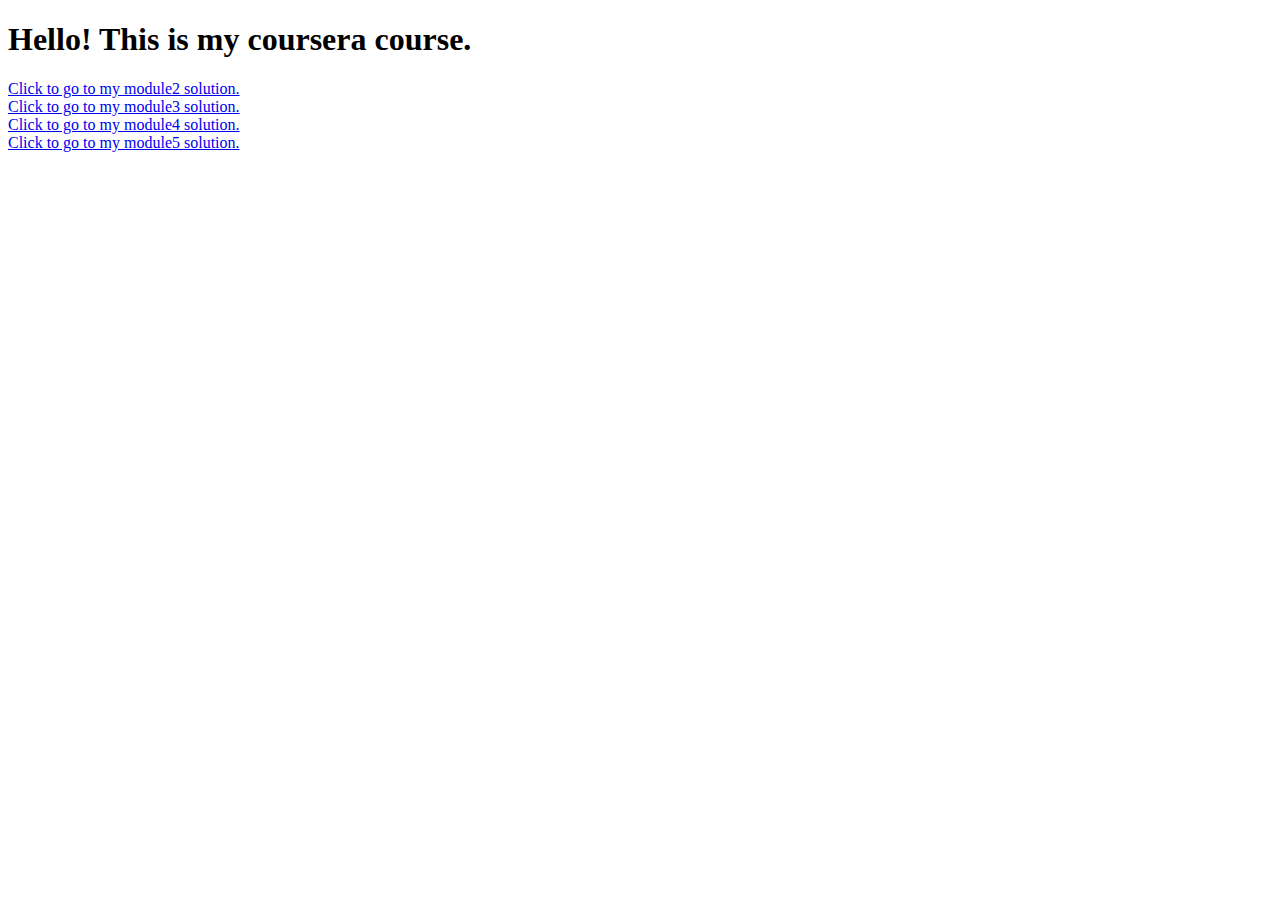
<file: index.html>
<!DOCTYPE html>
<html>

<head>
	<meta charset="utf-8">
	<meta name="viewport" content="width=device-width, initial-scale=1">
	<meta http-equiv='cache-control' content='no-cache'> 
	<meta http-equiv='expires' content='0'> 
	<meta http-equiv='pragma' content='no-cache'>
	<title>Hello Coursera!!</title>
</head>

<body>
<h1>Hello! This is my coursera course.</h1>
<a href="./mod2-solution/index.html">
<div>Click to go to my module2 solution.
</div>
</a>

<a href="./mod3-solution/index.html">
<div>Click to go to my module3 solution.
</div>
</a>

<a href="./mod4-solution/index.html">
<div>Click to go to my module4 solution.
</div>
</a>

<a href="./mod5-solution/index.html">
<div>Click to go to my module5 solution.
</div>
</a>

</body>
</html>
</file>
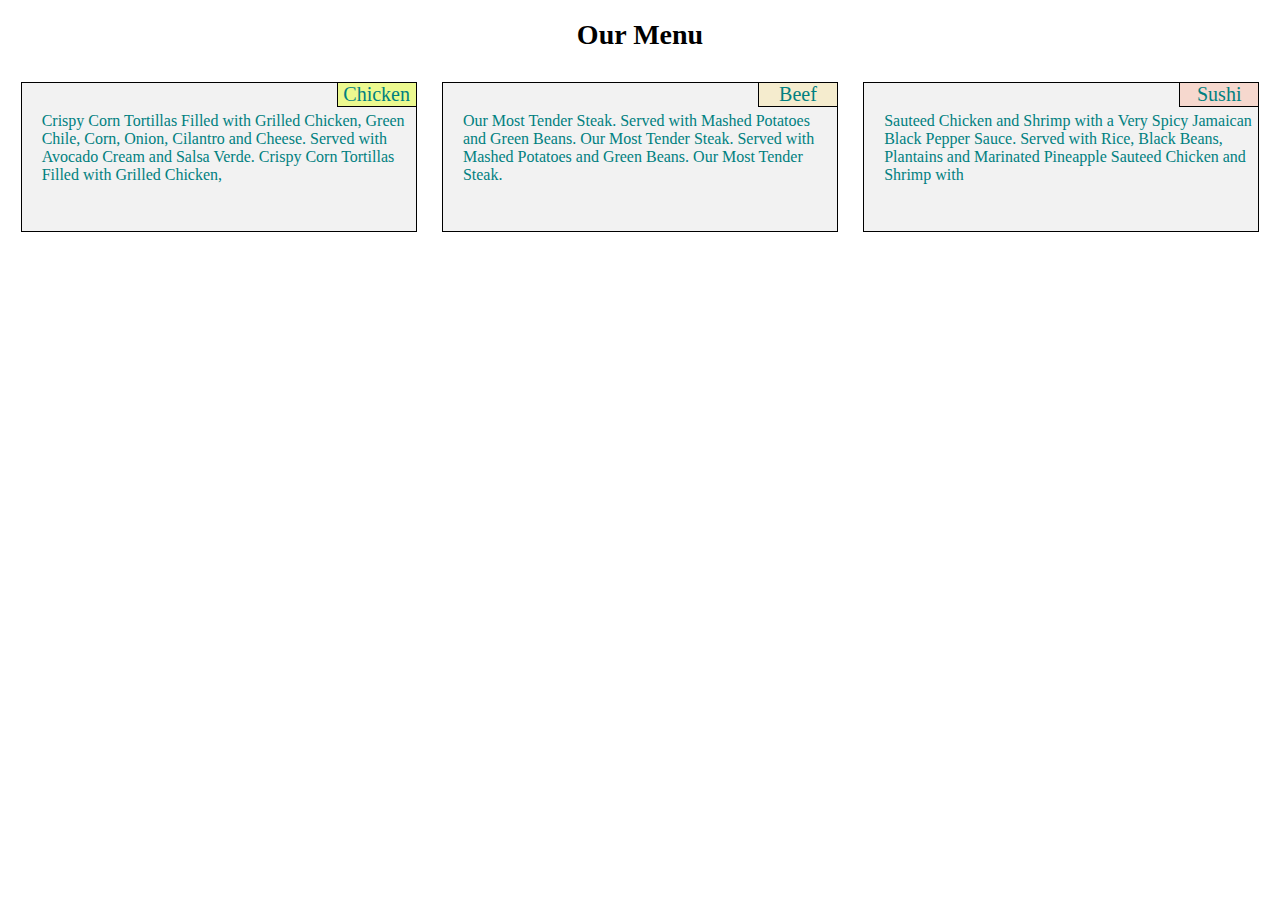
<file: mod2-solution/index.html>
<!DOCTYPE html>
<html>
<head>
<meta charset="utf-8">
<meta name="viewport" content="width=device-width, initial-scale=1">
<meta http-equiv='cache-control' content='no-cache'> 
<meta http-equiv='expires' content='0'> 
<meta http-equiv='pragma' content='no-cache'>

<title>Responsive Layout</title>
<link rel="stylesheet" href="./css/style.css">
<style>
/********** styles **********/
</style>

</head>
<body>
<h1>Our Menu</h1>

<div class="row">
  <div class="col-lg-4 col-md-6 div_style">
  	<p>
  		<span id="p1_title">Chicken</span>
  		<span id="p_description">Crispy Corn Tortillas Filled with Grilled Chicken, Green Chile, Corn, Onion, Cilantro and Cheese. Served with Avocado Cream and Salsa Verde. Crispy Corn Tortillas Filled with Grilled Chicken,</span>
  	</p>
  </div>
  <div class="col-lg-4 col-md-6 div_style">
  	<p>
  		<span id="p2_title">Beef</span>
  		<span id="p_description">Our Most Tender Steak. Served with Mashed Potatoes and Green Beans. Our Most Tender Steak. Served with Mashed Potatoes and Green Beans. Our Most Tender Steak. </span>
  	</p>
  </div>
  <div class="col-lg-4 col-md-12 div_style">
  	<p>
  		<span id="p3_title">Sushi</span>
  		<span id="p_description">Sauteed Chicken and Shrimp with a Very Spicy Jamaican Black Pepper Sauce. Served with Rice, Black Beans, Plantains and Marinated Pineapple Sauteed Chicken and Shrimp with 
  		</span>
  	</p>
  </div>
</div>

</body>
</html>
</file>
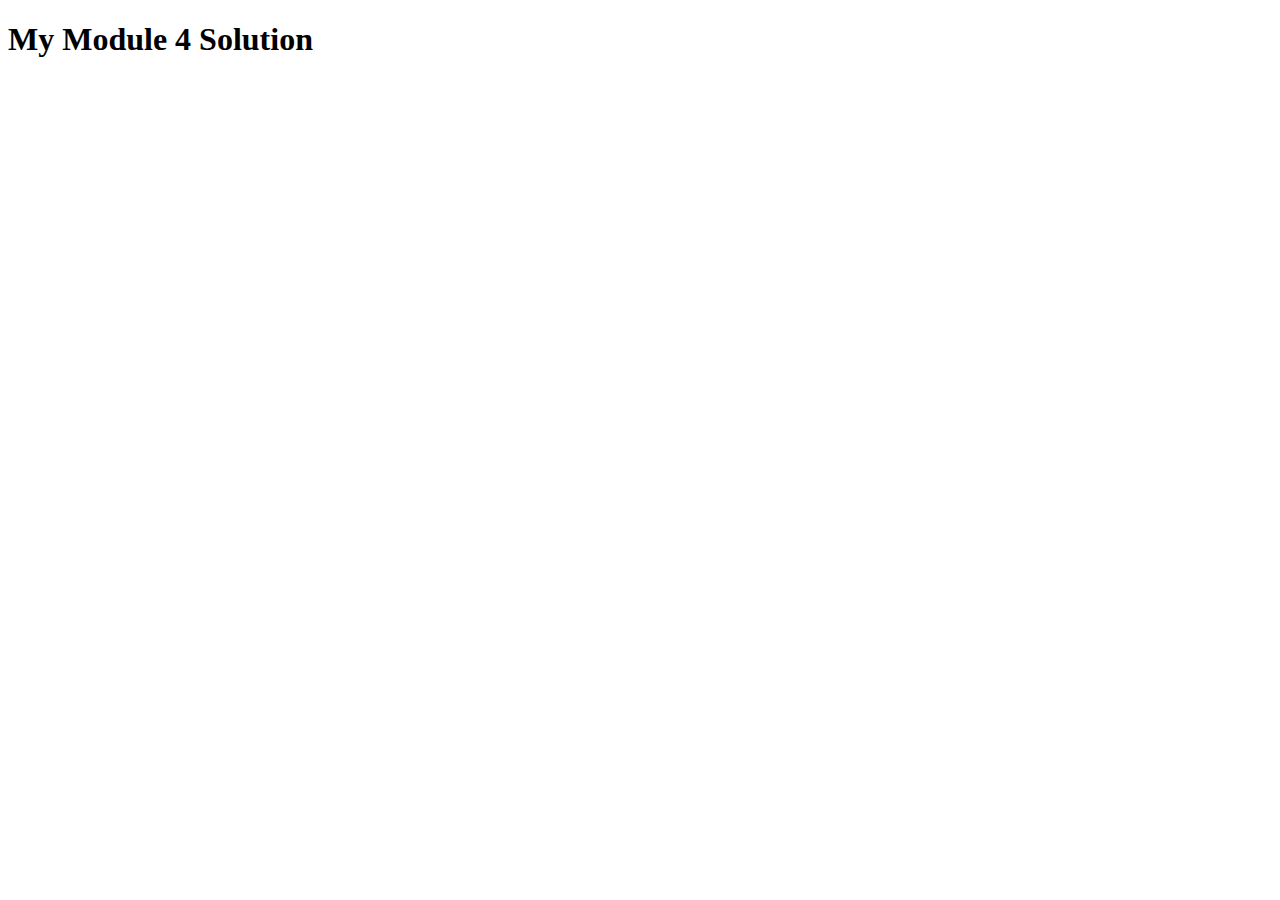
<file: mod4-solution/index.html>
<!DOCTYPE html>
<html>
<head>
  <meta charset="utf-8">
  <title>Module 4 Solution</title>
  <script src="SpeakHello.js"></script>
  <script src="SpeakGoodBye.js"></script>
  <script src="script.js"></script>
</head>
<body>
  <h1>My Module 4 Solution</h1>
</body>
</html>
</file>
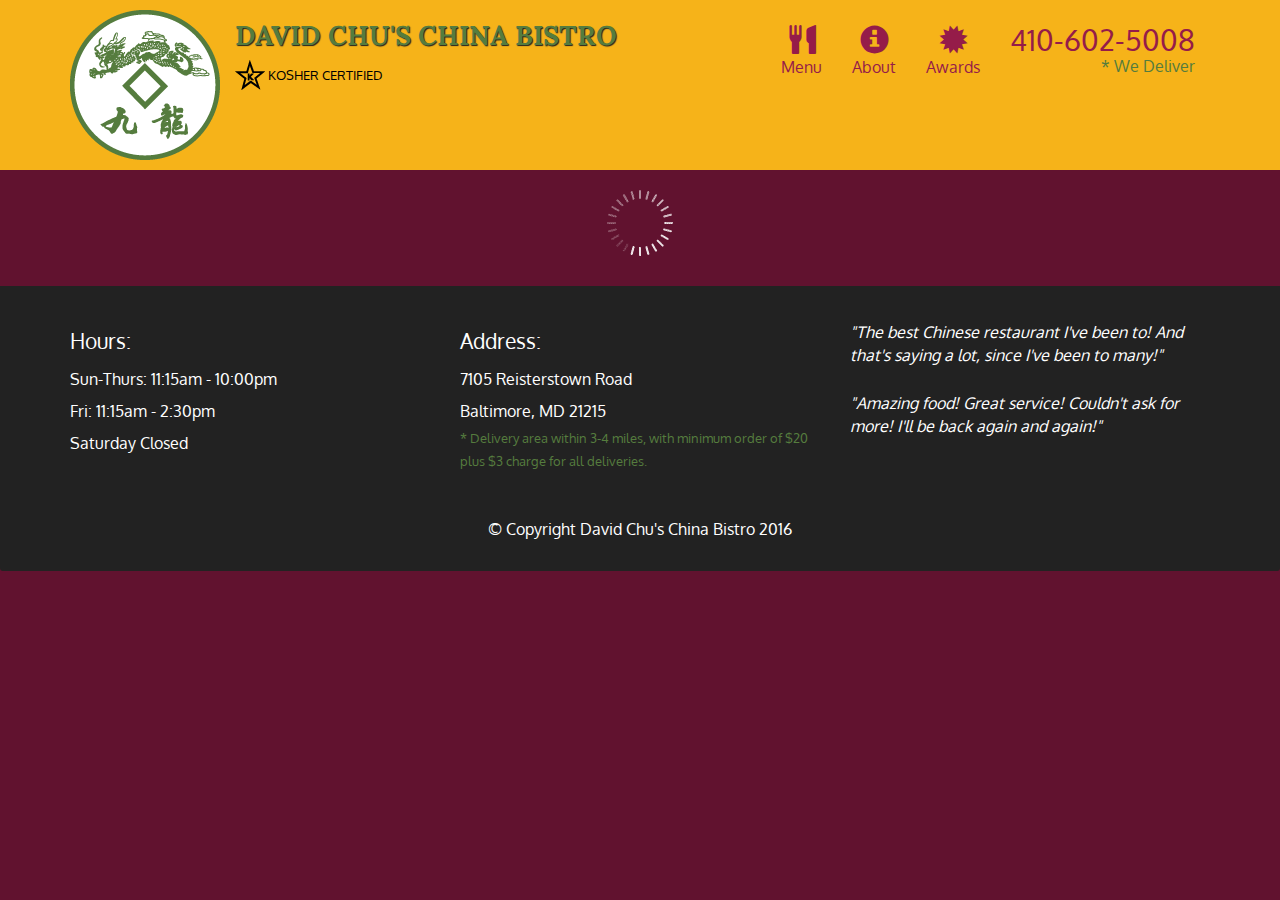
<file: mod5-solution/index.html>
<!doctype html>
<html lang="en">
  <head>
    <meta charset="utf-8">
    <meta http-equiv="X-UA-Compatible" content="IE=edge">
    <meta name="viewport" content="width=device-width, initial-scale=1">
    <title>David Chu's China Bistro</title>
    <link rel="stylesheet" href="css/bootstrap.min.css">
    <link rel="stylesheet" href="css/styles.css">
    <link href='https://fonts.googleapis.com/css?family=Oxygen:400,300,700' rel='stylesheet' type='text/css'>
    <link href='https://fonts.googleapis.com/css?family=Lora' rel='stylesheet' type='text/css'>
  </head>
<body>
  <header>
    <nav id="header-nav" class="navbar navbar-default">
      <div class="container">
        <div class="navbar-header">
          <a href="index.html" class="pull-left visible-md visible-lg">
            <div id="logo-img" alt="Logo image"></div>
          </a>

          <div class="navbar-brand">
            <a href="index.html"><h1>David Chu's China Bistro</h1></a>
            <p>
              <img src="images/star-k-logo.png" alt="Kosher certification">
              <span>Kosher Certified</span>
            </p>
          </div>

          <button id="navbarToggle" type="button" class="navbar-toggle collapsed" data-toggle="collapse" data-target="#collapsable-nav" aria-expanded="false">
            <span class="sr-only">Toggle navigation</span>
            <span class="icon-bar"></span>
            <span class="icon-bar"></span>
            <span class="icon-bar"></span>
          </button>
        </div>
        
        <div id="collapsable-nav" class="collapse navbar-collapse">
           <ul id="nav-list" class="nav navbar-nav navbar-right">
            <li id="navHomeButton" class="visible-xs active">
              <a href="index.html">
                <span class="glyphicon glyphicon-home"></span> Home</a>
            </li>
            <li id="navMenuButton">
              <a href="#" onclick="$dc.loadMenuCategories();">
                <span class="glyphicon glyphicon-cutlery"></span><br class="hidden-xs"> Menu</a>
            </li>
            <li>
              <a href="#">
                <span class="glyphicon glyphicon-info-sign"></span><br class="hidden-xs"> About</a>
            </li>
            <li>
              <a href="#">
                <span class="glyphicon glyphicon-certificate"></span><br class="hidden-xs"> Awards</a>
            </li>
            <li id="phone" class="hidden-xs">
              <a href="tel:410-602-5008">
                <span>410-602-5008</span></a><div>* We Deliver</div>
            </li>
          </ul><!-- #nav-list -->
        </div><!-- .collapse .navbar-collapse -->
      </div><!-- .container -->
    </nav><!-- #header-nav -->
  </header>

  <div id="call-btn" class="visible-xs">
    <a class="btn" href="tel:410-602-5008">
    <span class="glyphicon glyphicon-earphone"></span>
    410-602-5008
    </a>
  </div>
  <div id="xs-deliver" class="text-center visible-xs">* We Deliver</div>

  <div id="main-content" class="container"></div>

  <footer class="panel-footer">
    <div class="container">
      <div class="row">
        <section id="hours" class="col-sm-4">
          <span>Hours:</span><br>
          Sun-Thurs: 11:15am - 10:00pm<br>
          Fri: 11:15am - 2:30pm<br>
          Saturday Closed
          <hr class="visible-xs">
        </section>
        <section id="address" class="col-sm-4">
          <span>Address:</span><br>
          7105 Reisterstown Road<br>
          Baltimore, MD 21215
          <p>* Delivery area within 3-4 miles, with minimum order of $20 plus $3 charge for all deliveries.</p>
          <hr class="visible-xs">
        </section>
        <section id="testimonials" class="col-sm-4">
          <p>"The best Chinese restaurant I've been to! And that's saying a lot, since I've been to many!"</p>
          <p>"Amazing food! Great service! Couldn't ask for more! I'll be back again and again!"</p>
        </section>
      </div>
      <div class="text-center">&copy; Copyright David Chu's China Bistro 2016</div>
    </div>
  </footer>

  <!-- jQuery (Bootstrap JS plugins depend on it) -->
  <script src="js/jquery-2.1.4.min.js"></script>
  <script src="js/bootstrap.min.js"></script>
  <script src="js/ajax-utils.js"></script>
  <script src="js/script.js"></script>
</body>
</html>
</file>
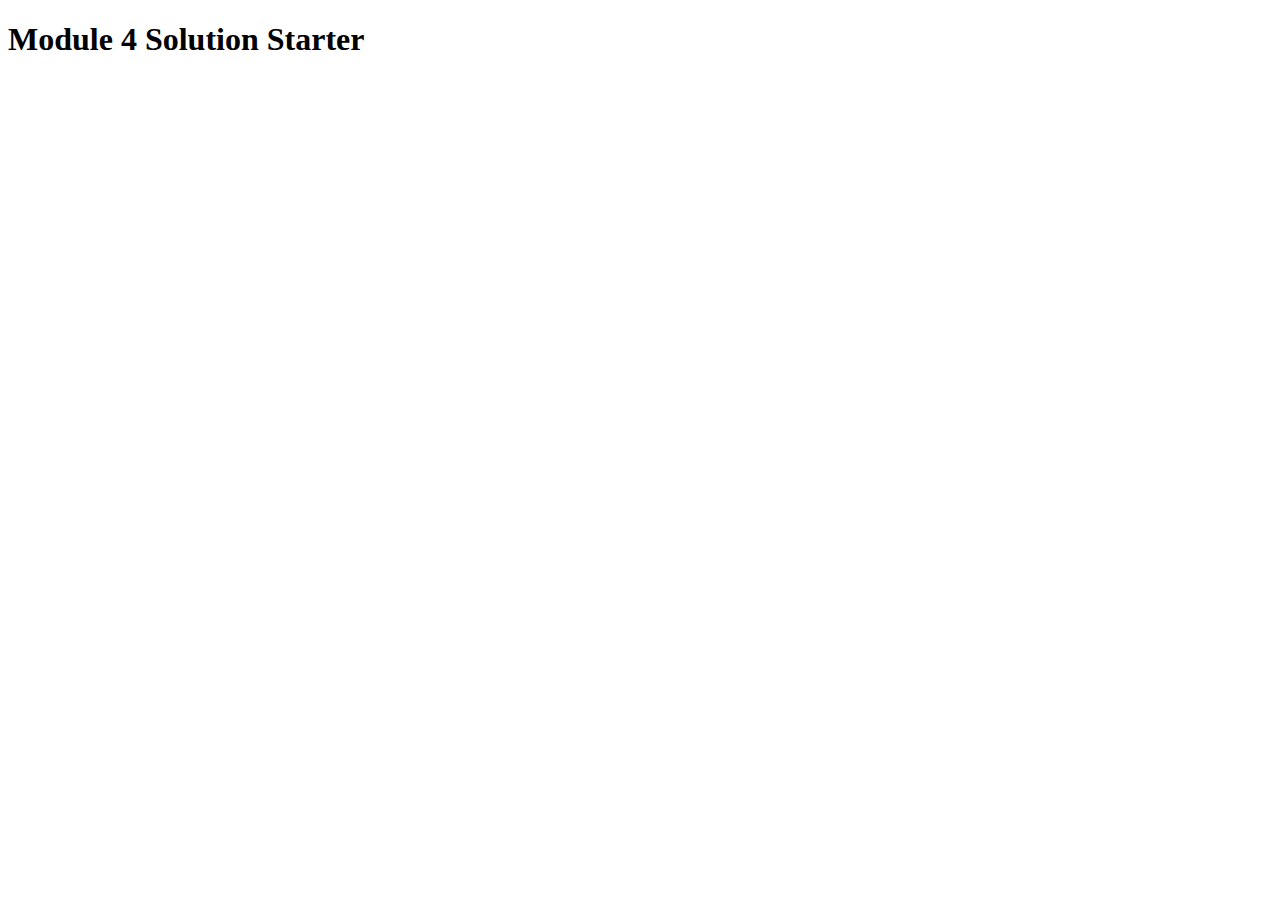
<file: mod4-solution/harder/index.html>
<!DOCTYPE html>
<html>
<head>
  <meta charset="utf-8">
  <title>Module 4 Solution Starter</title>
  <script>
    var names = []; // DO NOT REMOVE
  </script>
  <script src="SpeakHello.js"></script>
  <script src="SpeakGoodBye.js"></script>
  <script src="script.js"></script>
</head>
<body>
  <h1>Module 4 Solution Starter</h1>
</body>
</html>
</file>
<file: mod2-solution/css/style.css>
* {
  box-sizing: border-box;
}
h1 {
  margin-bottom: 15px;
  text-align: center;
  font-family: 'Comic Sans MS';
  font-size: 175%
}

.div_style {
  padding-left: 1% ;
  padding-right: 1% ;
/*  min-height: 150px;*/
  min-height: 120px;
  height: auto;
  overflow: hidden;
}

p {
  border: 1px solid black;
  background-color: #F2F2F2;
  width: 100%;
/*  height: 150px;*/
  min-height: 150px;
  overflow: hidden;
  margin-right: 0%;
  margin-left: 0%; 
  color: #008080;
  font-family: Palatino, bold;
/*  margin-block-start: 0em;*/
  margin-block-end: 0em
}

/* Simple Responsive Framework. */
.row {
  width: 100%;
}

/********** Large devices only **********/
@media (min-width: 992px) {
  .col-lg-1, .col-lg-2, .col-lg-3, .col-lg-4, .col-lg-5, .col-lg-6, .col-lg-7, .col-lg-8, .col-lg-9, .col-lg-10, .col-lg-11, .col-lg-12 {
    float: left;
/*    border: 1px dashed green;*/
  }
  .col-lg-1 {
    width: 8.33%;
  }
  .col-lg-2 {
    width: 16.66%;
  }
  .col-lg-3 {
    width: 25%;
  }
  .col-lg-4 {
    width: 33.33%;
  }
  .col-lg-5 {
    width: 41.66%;
  }
  .col-lg-6 {
    width: 50%;
  }
  .col-lg-7 {
    width: 58.33%;
  }
  .col-lg-8 {
    width: 66.66%;
  }
  .col-lg-9 {
    width: 74.99%;
  }
  .col-lg-10 {
    width: 83.33%;
  }
  .col-lg-11 {
    width: 91.66%;
  }
  .col-lg-12 {
    width: 100%;
  }
}

/********** Medium devices only **********/
@media (min-width: 768px) and (max-width: 991px) {
  .col-md-1, .col-md-2, .col-md-3, .col-md-4, .col-md-5, .col-md-6, .col-md-7, .col-md-8, .col-md-9, .col-md-10, .col-md-11, .col-md-12 {
    float: left;
/*    border: 1px dashed green;*/
  }
  .col-md-1 {
    width: 8.33%;
  }
  .col-md-2 {
    width: 16.66%;
  }
  .col-md-3 {
    width: 25%;
  }
  .col-md-4 {
    width: 33.33%;
  }
  .col-md-5 {
    width: 41.66%;
  }
  .col-md-6 {
    width: 50%;
  }
  .col-md-7 {
    width: 58.33%;
  }
  .col-md-8 {
    width: 66.66%;
  }
  .col-md-9 {
    width: 74.99%;
  }
  .col-md-10 {
    width: 83.33%;
  }
  .col-md-11 {
    width: 91.66%;
  }
  .col-md-12 {
    width: 100%;
  }
}

#p1_title {
  background-color: #ECF98F;
  position: relative;
  float : right;
  width: 80px;
  text-align: center;
  border: 1px solid black;
  margin-right: -1px;
  margin-top: -1px;
  font-size: 125%;
}
#p2_title {
  background-color: #F5ECCE;
  position: relative;
  float : right;
  width: 80px;
  text-align: center;
  border: 1px solid black;
  margin-right: -1px;
  margin-top: -1px;
  font-size: 125%;
}
#p3_title {
  background-color: #F6D8CE;
  position: relative;
  float : right;
  width: 80px;
  text-align: center;
  border: 1px solid black;
  margin-right: -1px;
  margin-top: -1px;
  font-size: 125%;
}

#p_description {
  position: relative;
/*  margin-left: 20px;*/
  padding-left: 20px ;
  float: left;
  top: 5px;
}
</file>
<file: mod5-solution/css/styles.css>
body {
  font-size: 16px;
  color: #fff;
  background-color: #61122f;
  font-family: 'Oxygen', sans-serif;
}

/** HEADER **/
#header-nav {
  background-color: #f6b319;
  border-radius: 0;
  border: 0;
}

#logo-img {
  background: url('../images/restaurant-logo_large.png') no-repeat;
  width: 150px;
  height: 150px;
  margin: 10px 15px 10px 0;
}

.navbar-brand {
  padding-top: 25px;
}
.navbar-brand h1 { /* Restaurant name */
  font-family: 'Lora', serif;
  color: #557c3e;
  font-size: 1.5em;
  text-transform: uppercase;
  font-weight: bold;
  text-shadow: 1px 1px 1px #222;
  margin-top: 0;
  margin-bottom: 0;
  line-height: .75;
}
.navbar-brand a:hover, .navbar-brand a:focus {
  text-decoration: none;
}
.navbar-brand p { /* Kosher cert */
  color: #000;
  text-transform: uppercase;
  font-size: .7em;
  margin-top: 15px;
}
.navbar-brand p span { /* Star-K */
  vertical-align: middle;
}

#nav-list {
  margin-top: 10px;
}
#nav-list a {
  color: #951C49;
  text-align: center;
}
#nav-list a:hover {
  background: #E7E7E7;
}
#nav-list a span {
  font-size: 1.8em;
}

#phone {
  margin-top: 5px;
}
#phone a { /* Phone number */
  text-align: right;
  padding-bottom: 0;
}
#phone div { /* We Deliver */
  color: #557c3e;
  text-align: right;
  padding-right: 15px;
}

.navbar-header button.navbar-toggle, .navbar-header .icon-bar {
  border: 1px solid #61122f;
}
.navbar-header button.navbar-toggle {
  clear: both;
  margin-top: -30px;
}
/* END HEADER */

/* FOOTER */
.panel-footer {
  margin-top: 30px;
  padding-top: 35px;
  padding-bottom: 30px;
  background-color: #222;
  border-top: 0;
}
.panel-footer div.row {
  margin-bottom: 35px;
}
#hours, #address {
  line-height: 2;
}
#hours > span, #address > span {
  font-size: 1.3em;
}
#address p {
  color: #557c3e;
  font-size: .8em;
  line-height: 1.8;
}
#testimonials {
  font-style: italic;
}
#testimonials p:nth-child(2) {
  margin-top: 25px;
}
/* END FOOTER */



/* HOME PAGE */
.container .jumbotron {
  box-shadow: 0 0 50px #3F0C1F;
  border: 2px solid #3F0C1F;
}

#menu-tile, #specials-tile, #map-tile {
  height: 250px;
  width: 100%;
  margin-bottom: 15px;
  position: relative;
  border: 2px solid #3F0C1F;
  overflow: hidden;
}
#menu-tile:hover, #specials-tile:hover, #map-tile:hover {
  box-shadow: 0 1px 5px 1px #cccccc;
}
#menu-tile {
  background: url('../images/menu-tile.jpg') no-repeat;
  background-position: center;
}
#specials-tile {
  background: url('../images/specials-tile.jpg') no-repeat;
  background-position: center;
}
#menu-tile span, #specials-tile span, #map-tile span {
  position: absolute;
  bottom: 0;
  right: 0;
  width: 100%;
  text-align: center;
  font-size: 1.6em;
  text-transform: uppercase;
  background-color: #000;
  color: #fff;
  opacity: .8;
}
/* END HOME PAGE */

/* MENU CATEGORIES PAGE */
.category-tile { 
  position: relative;
  border: 2px solid #3F0C1F;
  overflow: hidden;
  width: 200px;
  height: 200px;
  margin: 0 auto 15px;
}
.category-tile span {
  position: absolute;
  bottom: 0;
  right: 0;
  width: 100%;
  text-align: center;
  font-size: 1.2em;
  text-transform: uppercase;
  background-color: #000;
  color: #fff;
  opacity: .8;
}
.category-tile:hover {
  box-shadow: 0 1px 5px 1px #cccccc;
}

#menu-categories-title + div {
  margin-bottom: 50px;
}
/* END MENU CATEGORIES PAGE */

/* SINGLE CATEGORY PAGE */
.menu-item-tile {
  margin-bottom: 25px;
}
.menu-item-tile hr {
  width: 80%;
}
.menu-item-tile .menu-item-price {
  font-size: 1.1em;
  text-align: right;
  margin-top: -15px;
  margin-right: -15px;
}
.menu-item-tile .menu-item-price span {
  font-size: .6em;
}
.menu-item-photo {
  position: relative;
  border: 2px solid #3F0C1F; 
  overflow: hidden;
  padding: 0;
  margin-right: -15px;
  margin-left: auto;
  margin-bottom: 20px;
  max-width: 250px;
}
.menu-item-photo div {
  position: absolute;
  bottom: 0;
  right: 0;
  width: 80px;
  background-color: #557c3e;
  text-align: center;
}
.menu-item-description {
  padding-right: 30px;
}
h3.menu-item-title {
  margin: 0 0 10px;
}
.menu-item-details {
  font-size: .9em;
  font-style: italic;
}
/* END SINGLE CATEGORY PAGE */


/********** Large devices only **********/
@media (min-width: 1200px) {
  .container .jumbotron {
    background: url('../images/jumbotron_1200.jpg') no-repeat;
    height: 675px;
  }
}

/********** Medium devices only **********/
@media (min-width: 992px) and (max-width: 1199px) {
  /* Header */
  #logo-img {
    background: url('../images/restaurant-logo_medium.png') no-repeat;
    width: 100px;
    height: 100px;
    margin: 5px 5px 5px 0;
  }
  /* End Header */

  /* Home Page */
  .container .jumbotron {
    background: url('../images/jumbotron_992.jpg') no-repeat;
    height: 558px;
  }
  /* End Home Page */
}

/********** Small devices only **********/
@media (min-width: 768px) and (max-width: 991px) {
  /* Home Page */
  .container .jumbotron {
    background: url('../images/jumbotron_768.jpg') no-repeat;
    height: 432px;
  }
  /* End Home Page */
}

/********** Extra small devices only **********/
@media (max-width: 767px) {
  /* Header */
  .navbar-brand {
    padding-top: 10px;
    height: 80px;
  }
  .navbar-brand h1 { /* Restaurant name */
    padding-top: 10px;
    font-size: 5vw; /* 1vw = 1% of viewport width */
  }
  .navbar-brand p { /* Kosher cert */
    font-size: .6em;
    margin-top: 12px;
  }
  .navbar-brand p img { /* Star-K */
    height: 20px;
  }

  #collapsable-nav a { /* Collapsed nav menu text */
    font-size: 1.2em;
  }
  #collapsable-nav a span { /* Collapsed nav menu glyph */
    font-size: 1em;
    margin-right: 5px;
  }

  #call-btn > a {
    font-size: 1.5em;
    display: block;
    margin: 0 20px;
    padding: 10px;
    border: 2px solid #fff;
    background-color: #f6b319;
    color: #951c49;
  }
  #xs-deliver {
    margin-top: 5px;
    font-size: .7em;
    letter-spacing: .1em;
    text-transform: uppercase;
  }
  /* End Header */

  /* Footer */
  .panel-footer section {
    margin-bottom: 30px;
    text-align: center;
  }
  .panel-footer section:nth-child(3) {
    margin-bottom: 0; /* margin already exists on the whole row */
  }
  .panel-footer section hr {
    width: 50%;
  }
  /* End Footer */

  /* Home Page */
  .container .jumbotron {
    margin-top: 30px;
    padding: 0;
  }
  #menu-tile, #specials-tile {
    width: 360px;
    margin: 0 auto 15px;
  }

  .menu-item-photo {
    margin-right: auto;
  }
  .menu-item-tile .menu-item-price {
    text-align: center;
  }
  .menu-item-description {
    text-align: center;;
  }
}


/********** Super extra small devices Only :-) (e.g., iPhone 4) **********/
@media (max-width: 479px) {
  /* Header */
  .navbar-brand h1 { /* Restaurant name */
    padding-top: 5px;
    font-size: 6vw;
  }
  /* End Header */
  
  /* Home page */
  #menu-tile, #specials-tile {
    width: 280px;
    margin: 0 auto 15px;
  }

  .col-xxs-12 {
    position: relative;
    min-height: 1px;
    padding-right: 15px;
    padding-left: 15px;
    float: left;
    width: 100%;
  }
}
</file>
